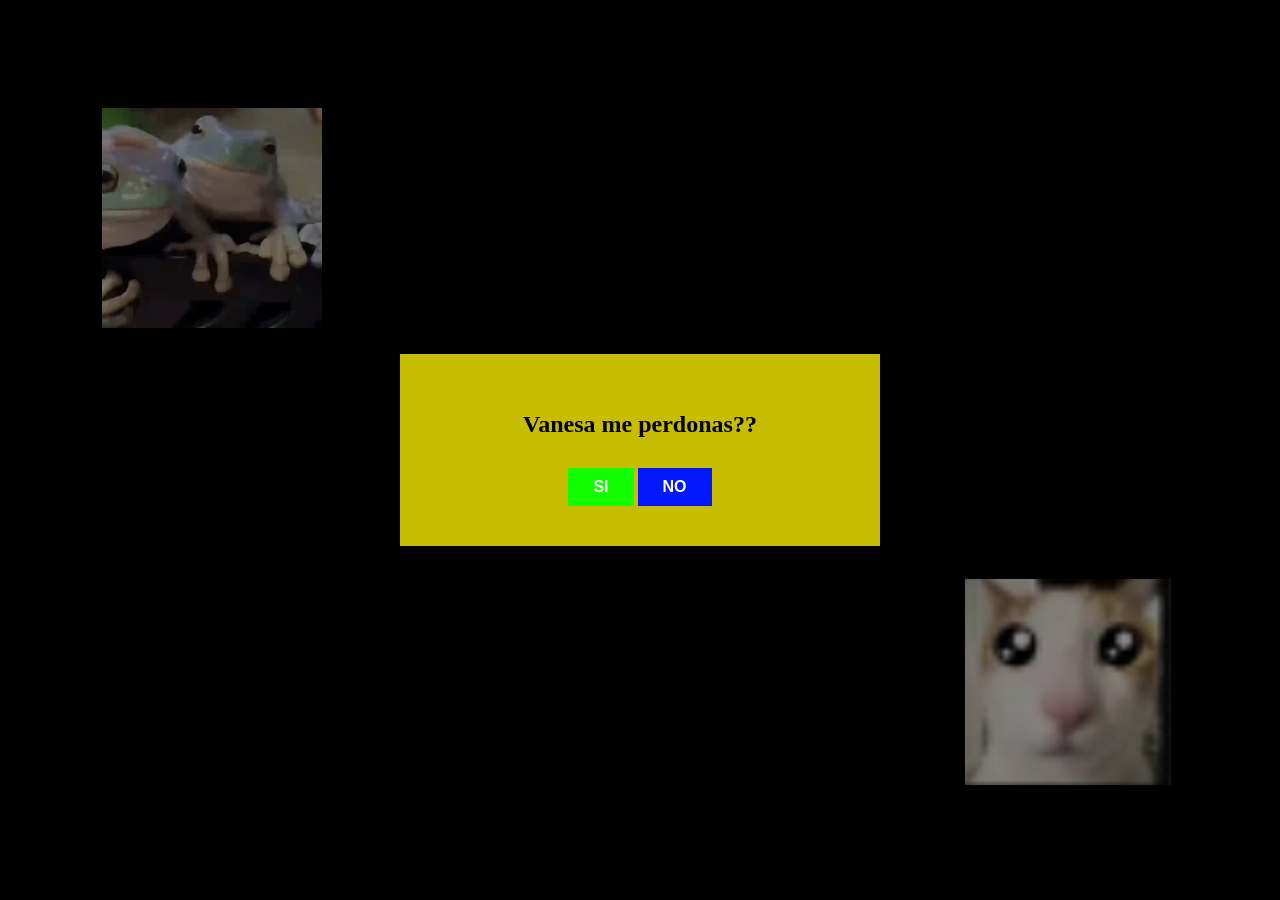
<file: index.html>
<!DOCTYPE html>
<html lang="es">
<head>

    <title>nsssn</title>

    <link rel="stylesheet" href="ns.css">
</head>
<body>

    <div class="fondo-imagenes" aria-hidden="true">
        <img src="sapitoUwu.png" alt="">
        <img src="XD.png" alt="">
    </div>

    <div class="nss" id="card">

        <h1 id="pregunta">Vanesa me perdonas??</h1>
        
        <div class="buttons-container" id="btn-container">
            <button id="si">SI</button>
            <button id="no">NO</button>
        </div>
    </div>

    <script src="ns.js"></script>

</body>
</html>
</file>
<file: ns.css>
body {
    margin: 0;
    padding: 0;
    background-color: black;
    display: flex;
    justify-content: center;
    align-items: center;
    height: 100vh;
    overflow: hidden;
}

.fondo-imagenes {
    position: fixed;
    inset: 0;
    z-index: 0;
    pointer-events: none;
}

.fondo-imagenes img {
    position: absolute;
    width: clamp(100px, 20vw, 220px);
    opacity: 0.55;
    object-fit: contain;
}

.fondo-imagenes img:first-child {
    top: 12%;
    left: 8%;
}

.fondo-imagenes img:last-child {
    right: 8%;
    bottom: 12%;
}

.nss {
    background-color: rgba(255, 242, 0, 0.78);
    padding: 40px;
    box-shadow: 0 4px 10px rgba(0, 0, 0, 0.1);
    text-align: center;
    max-width: 400px;
    width: 100%;
    position: relative;
    z-index: 1;
}

h1 {
    color: #000000;
    font-size: 24px;
    margin-bottom: 30px;
}

.buttons-nss {
    display: flex;
    justify-content: center;
    gap: 20px;
    position: relative;
    min-height: 50px;
}



button {
    padding: 10px 25px;
    font-size: 16px;
    font-weight: bold;
    border: none;

    cursor: pointer;
    transition: background-color 0.2s;
}


#si {
    background-color: #11ff00;
    color: white;
    }

#no {

    background-color: #0318ff;
    color: white;
    position: relative;
}
</file>
